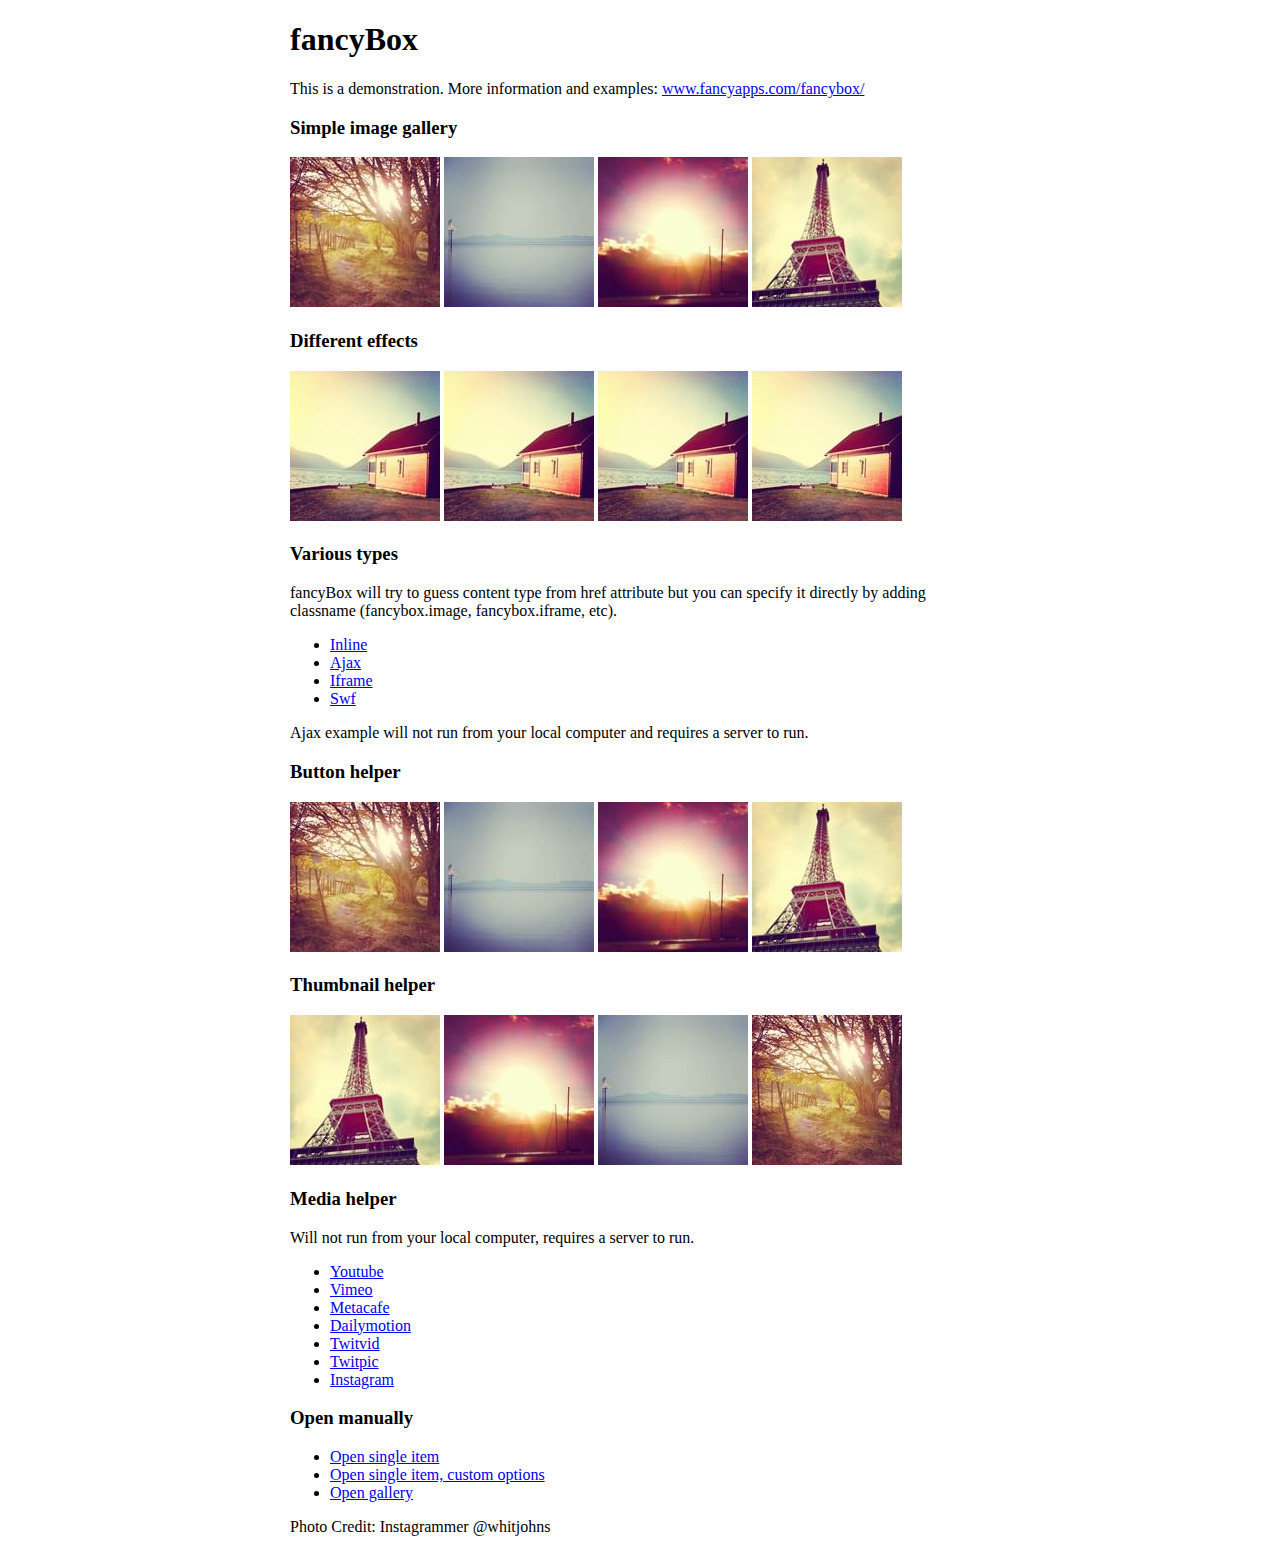
<file: fancyBox/index.html>
<!DOCTYPE html>
<html>
<head>
	<title>fancyBox - Fancy jQuery Lightbox Alternative | Demonstration</title>
	<meta http-equiv="Content-Type" content="text/html; charset=UTF-8" />

	<!-- Add jQuery library -->
	<script type="text/javascript" src="lib/jquery-1.10.1.min.js"></script>

	<!-- Add mousewheel plugin (this is optional) -->
	<script type="text/javascript" src="lib/jquery.mousewheel-3.0.6.pack.js"></script>

	<!-- Add fancyBox main JS and CSS files -->
	<script type="text/javascript" src="source/jquery.fancybox.js?v=2.1.5"></script>
	<link rel="stylesheet" type="text/css" href="source/jquery.fancybox.css?v=2.1.5" media="screen" />

	<!-- Add Button helper (this is optional) -->
	<link rel="stylesheet" type="text/css" href="source/helpers/jquery.fancybox-buttons.css?v=1.0.5" />
	<script type="text/javascript" src="source/helpers/jquery.fancybox-buttons.js?v=1.0.5"></script>

	<!-- Add Thumbnail helper (this is optional) -->
	<link rel="stylesheet" type="text/css" href="source/helpers/jquery.fancybox-thumbs.css?v=1.0.7" />
	<script type="text/javascript" src="source/helpers/jquery.fancybox-thumbs.js?v=1.0.7"></script>

	<!-- Add Media helper (this is optional) -->
	<script type="text/javascript" src="source/helpers/jquery.fancybox-media.js?v=1.0.6"></script>

	<script type="text/javascript">
		$(document).ready(function() {
			/*
			 *  Simple image gallery. Uses default settings
			 */

			$('.fancybox').fancybox();

			/*
			 *  Different effects
			 */

			// Change title type, overlay closing speed
			$(".fancybox-effects-a").fancybox({
				helpers: {
					title : {
						type : 'outside'
					},
					overlay : {
						speedOut : 0
					}
				}
			});

			// Disable opening and closing animations, change title type
			$(".fancybox-effects-b").fancybox({
				openEffect  : 'none',
				closeEffect	: 'none',

				helpers : {
					title : {
						type : 'over'
					}
				}
			});

			// Set custom style, close if clicked, change title type and overlay color
			$(".fancybox-effects-c").fancybox({
				wrapCSS    : 'fancybox-custom',
				closeClick : true,

				openEffect : 'none',

				helpers : {
					title : {
						type : 'inside'
					},
					overlay : {
						css : {
							'background' : 'rgba(238,238,238,0.85)'
						}
					}
				}
			});

			// Remove padding, set opening and closing animations, close if clicked and disable overlay
			$(".fancybox-effects-d").fancybox({
				padding: 0,

				openEffect : 'elastic',
				openSpeed  : 150,

				closeEffect : 'elastic',
				closeSpeed  : 150,

				closeClick : true,

				helpers : {
					overlay : null
				}
			});

			/*
			 *  Button helper. Disable animations, hide close button, change title type and content
			 */

			$('.fancybox-buttons').fancybox({
				openEffect  : 'none',
				closeEffect : 'none',

				prevEffect : 'none',
				nextEffect : 'none',

				closeBtn  : false,

				helpers : {
					title : {
						type : 'inside'
					},
					buttons	: {}
				},

				afterLoad : function() {
					this.title = 'Image ' + (this.index + 1) + ' of ' + this.group.length + (this.title ? ' - ' + this.title : '');
				}
			});


			/*
			 *  Thumbnail helper. Disable animations, hide close button, arrows and slide to next gallery item if clicked
			 */

			$('.fancybox-thumbs').fancybox({
				prevEffect : 'none',
				nextEffect : 'none',

				closeBtn  : false,
				arrows    : false,
				nextClick : true,

				helpers : {
					thumbs : {
						width  : 50,
						height : 50
					}
				}
			});

			/*
			 *  Media helper. Group items, disable animations, hide arrows, enable media and button helpers.
			*/
			$('.fancybox-media')
				.attr('rel', 'media-gallery')
				.fancybox({
					openEffect : 'none',
					closeEffect : 'none',
					prevEffect : 'none',
					nextEffect : 'none',

					arrows : false,
					helpers : {
						media : {},
						buttons : {}
					}
				});

			/*
			 *  Open manually
			 */

			$("#fancybox-manual-a").click(function() {
				$.fancybox.open('1_b.jpg');
			});

			$("#fancybox-manual-b").click(function() {
				$.fancybox.open({
					href : 'iframe.html',
					type : 'iframe',
					padding : 5
				});
			});

			$("#fancybox-manual-c").click(function() {
				$.fancybox.open([
					{
						href : '1_b.jpg',
						title : 'My title'
					}, {
						href : '2_b.jpg',
						title : '2nd title'
					}, {
						href : '3_b.jpg'
					}
				], {
					helpers : {
						thumbs : {
							width: 75,
							height: 50
						}
					}
				});
			});


		});
	</script>
	<style type="text/css">
		.fancybox-custom .fancybox-skin {
			box-shadow: 0 0 50px #222;
		}

		body {
			max-width: 700px;
			margin: 0 auto;
		}
	</style>
</head>
<body>
	<h1>fancyBox</h1>

	<p>This is a demonstration. More information and examples: <a href="http://fancyapps.com/fancybox/">www.fancyapps.com/fancybox/</a></p>

	<h3>Simple image gallery</h3>
	<p>
		<a class="fancybox" href="1_b.jpg" data-fancybox-group="gallery" title="1.Lorem ipsum dolor sit amet"><img src="1_s.jpg" alt="" /></a>

		<a class="fancybox" href="2_b.jpg" data-fancybox-group="gallery" title="2.Etiam quis mi eu elit temp"><img src="2_s.jpg" alt="" /></a>

		<a class="fancybox" href="3_b.jpg" data-fancybox-group="gallery" title="3.Cras neque mi, semper leon"><img src="3_s.jpg" alt="" /></a>

		<a class="fancybox" href="4_b.jpg" data-fancybox-group="gallery" title="4.Sed vel sapien vel sem uno"><img src="4_s.jpg" alt="" /></a>
	</p>

	<h3>Different effects</h3>
	<p>
		<a class="fancybox-effects-a" href="5_b.jpg" title="Lorem ipsum dolor sit amet, consectetur adipiscing elit"><img src="5_s.jpg" alt="" /></a>

		<a class="fancybox-effects-b" href="5_b.jpg" title="Lorem ipsum dolor sit amet, consectetur adipiscing elit"><img src="5_s.jpg" alt="" /></a>

		<a class="fancybox-effects-c" href="5_b.jpg" title="Lorem ipsum dolor sit amet, consectetur adipiscing elit"><img src="5_s.jpg" alt="" /></a>

		<a class="fancybox-effects-d" href="5_b.jpg" title="Lorem ipsum dolor sit amet, consectetur adipiscing elit"><img src="5_s.jpg" alt="" /></a>
	</p>

	<h3>Various types</h3>
	<p>
		fancyBox will try to guess content type from href attribute but you can specify it directly by adding classname (fancybox.image, fancybox.iframe, etc).
	</p>
	<ul>
		<li><a class="fancybox" href="#inline1" title="Lorem ipsum dolor sit amet">Inline</a></li>
		<li><a class="fancybox fancybox.ajax" href="ajax.txt">Ajax</a></li>
		<li><a class="fancybox fancybox.iframe" href="iframe.html">Iframe</a></li>
		<li><a class="fancybox" href="http://www.adobe.com/jp/events/cs3_web_edition_tour/swfs/perform.swf">Swf</a></li>
	</ul>

	<div id="inline1" style="width:400px;display: none;">
		<h3>Etiam quis mi eu elit</h3>
		<p>
			Lorem ipsum dolor sit amet, consectetur adipiscing elit. Etiam quis mi eu elit tempor facilisis id et neque. Nulla sit amet sem sapien. Vestibulum imperdiet porta ante ac ornare. Nulla et lorem eu nibh adipiscing ultricies nec at lacus. Cras laoreet ultricies sem, at blandit mi eleifend aliquam. Nunc enim ipsum, vehicula non pretium varius, cursus ac tortor. Vivamus fringilla congue laoreet. Quisque ultrices sodales orci, quis rhoncus justo auctor in. Phasellus dui eros, bibendum eu feugiat ornare, faucibus eu mi. Nunc aliquet tempus sem, id aliquam diam varius ac. Maecenas nisl nunc, molestie vitae eleifend vel, iaculis sed magna. Aenean tempus lacus vitae orci posuere porttitor eget non felis. Donec lectus elit, aliquam nec eleifend sit amet, vestibulum sed nunc.
		</p>
	</div>

	<p>
		Ajax example will not run from your local computer and requires a server to run.
	</p>

	<h3>Button helper</h3>
	<p>
		<a class="fancybox-buttons" data-fancybox-group="button" href="1_b.jpg"><img src="1_s.jpg" alt="" /></a>

		<a class="fancybox-buttons" data-fancybox-group="button" href="2_b.jpg"><img src="2_s.jpg" alt="" /></a>

		<a class="fancybox-buttons" data-fancybox-group="button" href="3_b.jpg"><img src="3_s.jpg" alt="" /></a>

		<a class="fancybox-buttons" data-fancybox-group="button" href="4_b.jpg"><img src="4_s.jpg" alt="" /></a>
	</p>

	<h3>Thumbnail helper</h3>
	<p>
		<a class="fancybox-thumbs" data-fancybox-group="thumb" href="4_b.jpg"><img src="4_s.jpg" alt="" /></a>

		<a class="fancybox-thumbs" data-fancybox-group="thumb" href="3_b.jpg"><img src="3_s.jpg" alt="" /></a>

		<a class="fancybox-thumbs" data-fancybox-group="thumb" href="2_b.jpg"><img src="2_s.jpg" alt="" /></a>

		<a class="fancybox-thumbs" data-fancybox-group="thumb" href="1_b.jpg"><img src="1_s.jpg" alt="" /></a>
	</p>

	<h3>Media helper</h3>
	<p>
		Will not run from your local computer, requires a server to run.
	</p>

	<ul>
		<li><a class="fancybox-media" href="http://www.youtube.com/watch?v=opj24KnzrWo">Youtube</a></li>
		<li><a class="fancybox-media" href="http://vimeo.com/47480346">Vimeo</a></li>
		<li><a class="fancybox-media" href="http://www.metacafe.com/watch/7635964/">Metacafe</a></li>
		<li><a class="fancybox-media" href="http://www.dailymotion.com/video/xoeylt_electric-guest-this-head-i-hold_music">Dailymotion</a></li>
		<li><a class="fancybox-media" href="http://twitvid.com/QY7MD">Twitvid</a></li>
		<li><a class="fancybox-media" href="http://twitpic.com/7p93st">Twitpic</a></li>
		<li><a class="fancybox-media" href="http://instagr.am/p/IejkuUGxQn">Instagram</a></li>
	</ul>

	<h3>Open manually</h3>
	<ul>
		<li><a id="fancybox-manual-a" href="javascript:;">Open single item</a></li>
		<li><a id="fancybox-manual-b" href="javascript:;">Open single item, custom options</a></li>
		<li><a id="fancybox-manual-c" href="javascript:;">Open gallery</a></li>
	</ul>

	<p>
		Photo Credit: Instagrammer @whitjohns
	</p>
</body>
</html>
</file>
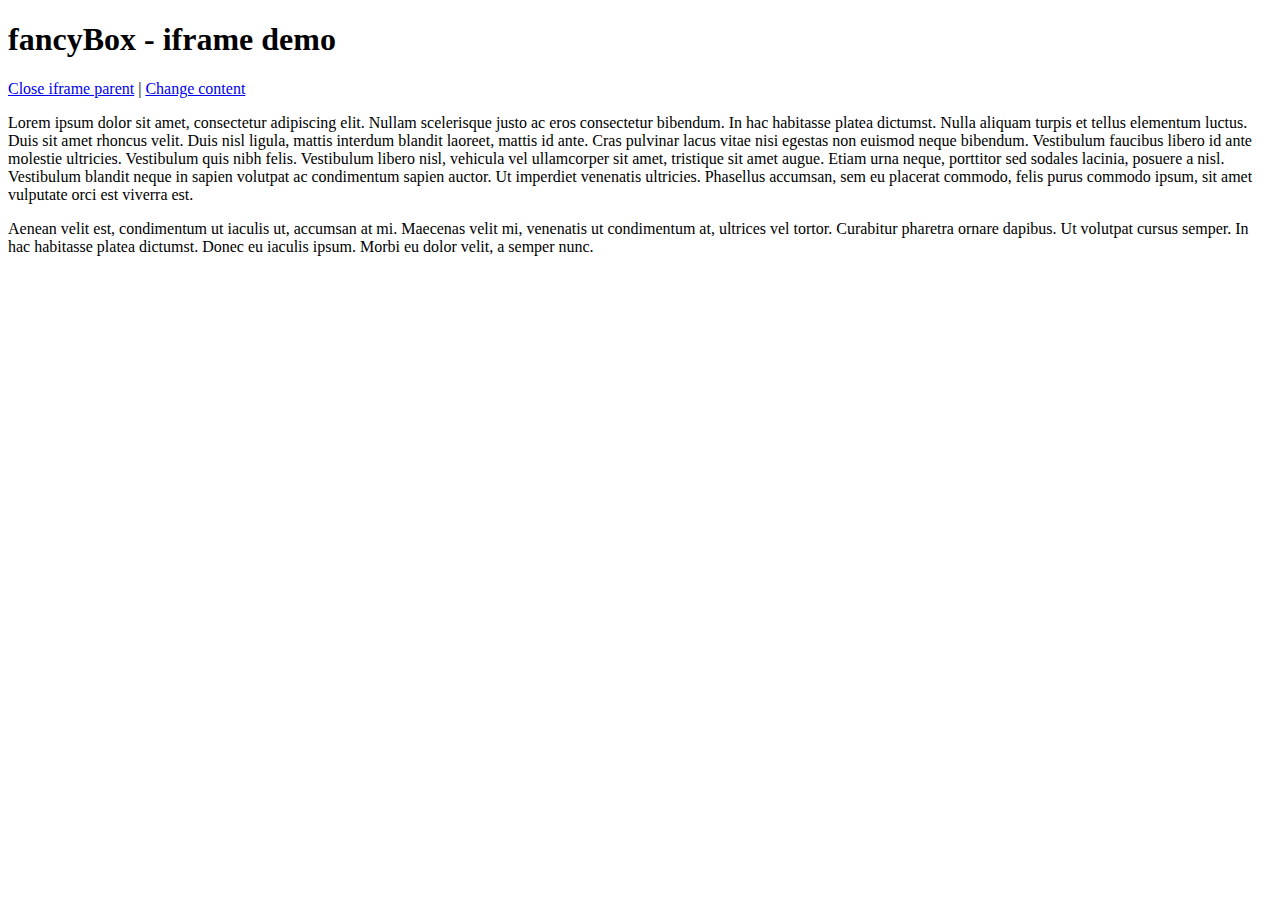
<file: fancyBox/iframe.html>
<!DOCTYPE html>
<html>
<head>
	<title>fancyBox - iframe demo</title>
	<meta http-equiv="Content-Type" content="text/html; charset=UTF-8" />
</head>
<body>
	<h1>fancyBox - iframe demo</h1>

	<p>
		<a href="javascript:parent.jQuery.fancybox.close();">Close iframe parent</a>

		|

		<a href="javascript:parent.jQuery.fancybox.open({href : '1_b.jpg', title : 'My title'});">Change content</a>
	</p>

	<p>
		Lorem ipsum dolor sit amet, consectetur adipiscing elit. Nullam scelerisque justo ac eros consectetur bibendum. In hac habitasse platea dictumst. Nulla aliquam turpis et tellus elementum luctus. Duis sit amet rhoncus velit. Duis nisl ligula, mattis interdum blandit laoreet, mattis id ante. Cras pulvinar lacus vitae nisi egestas non euismod neque bibendum. Vestibulum faucibus libero id ante molestie ultricies. Vestibulum quis nibh felis. Vestibulum libero nisl, vehicula vel ullamcorper sit amet, tristique sit amet augue. Etiam urna neque, porttitor sed sodales lacinia, posuere a nisl. Vestibulum blandit neque in sapien volutpat ac condimentum sapien auctor. Ut imperdiet venenatis ultricies. Phasellus accumsan, sem eu placerat commodo, felis purus commodo ipsum, sit amet vulputate orci est viverra est.
	</p>

	<p>
		Aenean velit est, condimentum ut iaculis ut, accumsan at mi. Maecenas velit mi, venenatis ut condimentum at, ultrices vel tortor. Curabitur pharetra ornare dapibus. Ut volutpat cursus semper. In hac habitasse platea dictumst. Donec eu iaculis ipsum. Morbi eu dolor velit, a semper nunc.
	</p>
</body>
</html>
</file>
